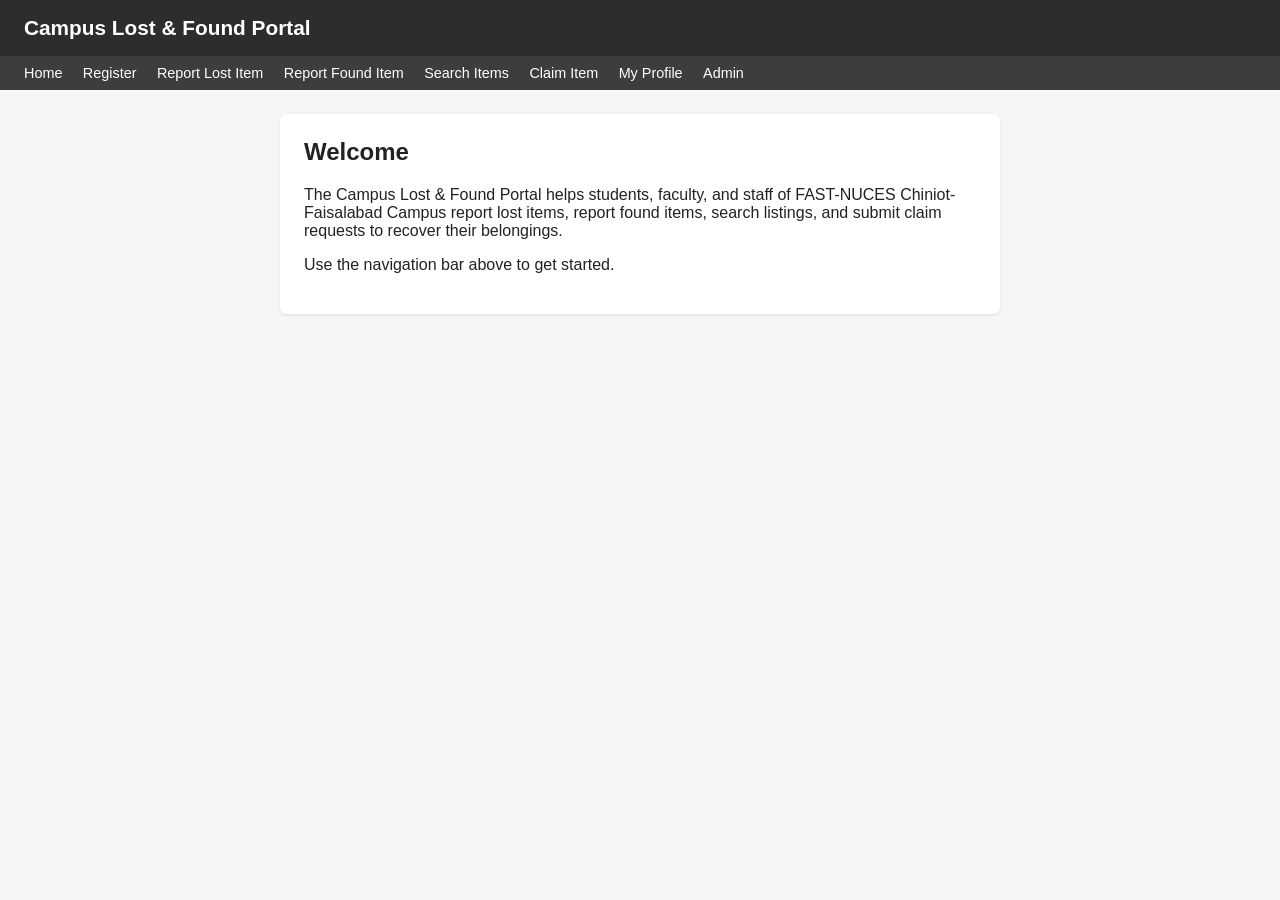
<file: index.html>
<!DOCTYPE html>
<html lang="en">
<head>
<meta charset="UTF-8">
<title>Campus Lost & Found Portal</title>
<link rel="stylesheet" href="css/style.css">
</head>
<body>
<header>
  <h1>Campus Lost & Found Portal</h1>
</header>
<nav>
  <a href="index.html">Home</a>
  <a href="pages/register.html">Register</a>
  <a href="pages/report-lost.html">Report Lost Item</a>
  <a href="pages/report-found.html">Report Found Item</a>
  <a href="pages/search.html">Search Items</a>
  <a href="pages/claim.html">Claim Item</a>
  <a href="pages/profile.html">My Profile</a>
  <a href="pages/admin.html">Admin</a>
</nav>
<main>
  <h2>Welcome</h2>
  <p>
    The Campus Lost & Found Portal helps students, faculty, and staff of
    FAST-NUCES Chiniot-Faisalabad Campus report lost items, report found items,
    search listings, and submit claim requests to recover their belongings.
  </p>
  <p>Use the navigation bar above to get started.</p>
</main>
</body>
</html>
</file>
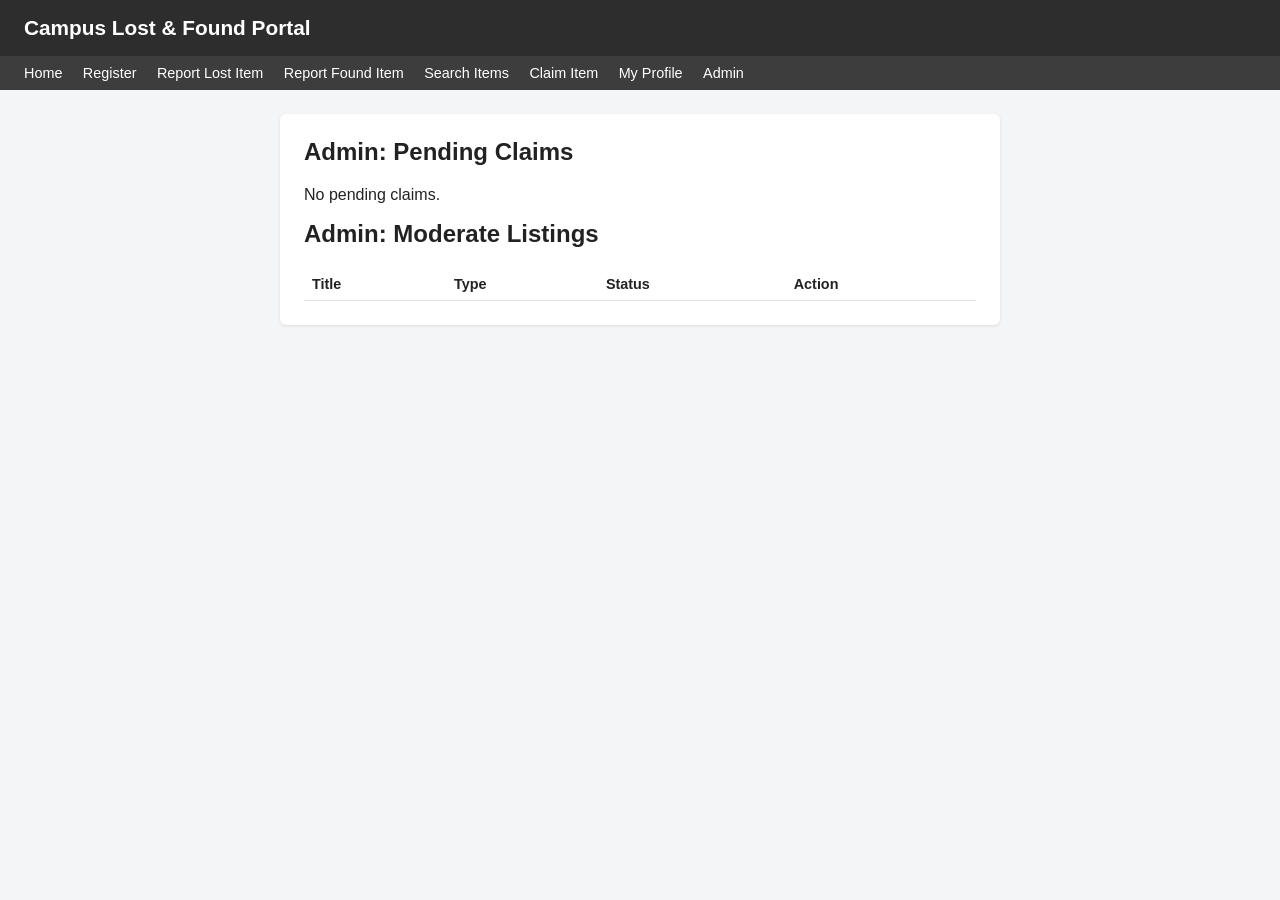
<file: pages/admin.html>
<!DOCTYPE html>
<html lang="en">
<head>
<meta charset="UTF-8">
<title>Admin - CLFP</title>
<link rel="stylesheet" href="../css/style.css">
</head>
<body>
<header><h1>Campus Lost & Found Portal</h1></header>
<nav>
  <a href="../index.html">Home</a>
  <a href="register.html">Register</a>
  <a href="report-lost.html">Report Lost Item</a>
  <a href="report-found.html">Report Found Item</a>
  <a href="search.html">Search Items</a>
  <a href="claim.html">Claim Item</a>
  <a href="profile.html">My Profile</a>
  <a href="admin.html">Admin</a>
</nav>
<main>
  <h2>Admin: Pending Claims</h2>
  <div id="claimsList"></div>

  <h2>Admin: Moderate Listings</h2>
  <table>
    <thead><tr><th>Title</th><th>Type</th><th>Status</th><th>Action</th></tr></thead>
    <tbody id="itemsBody"></tbody>
  </table>
</main>

<script src="../js/app.js"></script>
<script>
  function renderClaims() {
    const list = document.getElementById('claimsList');
    const claims = Store.getClaims().filter(c => c.status === 'Pending');
    const items = Store.getItems();
    list.innerHTML = '';
    if (claims.length === 0) {
      list.innerHTML = '<p>No pending claims.</p>';
      return;
    }
    claims.forEach(c => {
      const item = items.find(it => it.id === c.itemId);
      const div = document.createElement('div');
      div.className = 'card';
      div.innerHTML = `
        <strong>${item ? item.title : 'Unknown item'}</strong>
        <span class="badge">${c.status}</span><br>
        Claimant: ${c.claimant}<br>
        Proof: ${c.proof}<br>
        <button data-id="${c.id}" data-action="approve">Approve</button>
        <button data-id="${c.id}" data-action="reject">Reject</button>
      `;
      list.appendChild(div);
    });
    list.querySelectorAll('button').forEach(btn => {
      btn.addEventListener('click', () => {
        const id = btn.dataset.id;
        const action = btn.dataset.action;
        const claim = Store.getClaims().find(c => c.id === id);
        if (action === 'approve') {
          Store.updateClaim(id, { status: 'Approved' });
          Store.updateItem(claim.itemId, { status: 'Claimed' });
        } else {
          Store.updateClaim(id, { status: 'Rejected' });
          Store.updateItem(claim.itemId, { status: 'Active' });
        }
        renderClaims();
        renderItems();
      });
    });
  }

  function renderItems() {
    const body = document.getElementById('itemsBody');
    body.innerHTML = '';
    Store.getItems().forEach(it => {
      const row = document.createElement('tr');
      row.innerHTML = `
        <td>${it.title}</td><td>${it.type}</td><td>${it.status}</td>
        <td><button data-id="${it.id}">Remove Listing</button></td>
      `;
      body.appendChild(row);
    });
    body.querySelectorAll('button').forEach(btn => {
      btn.addEventListener('click', () => {
        Store.deleteItem(btn.dataset.id);
        renderItems();
      });
    });
  }

  renderClaims();
  renderItems();
</script>
</body>
</html>
</file>
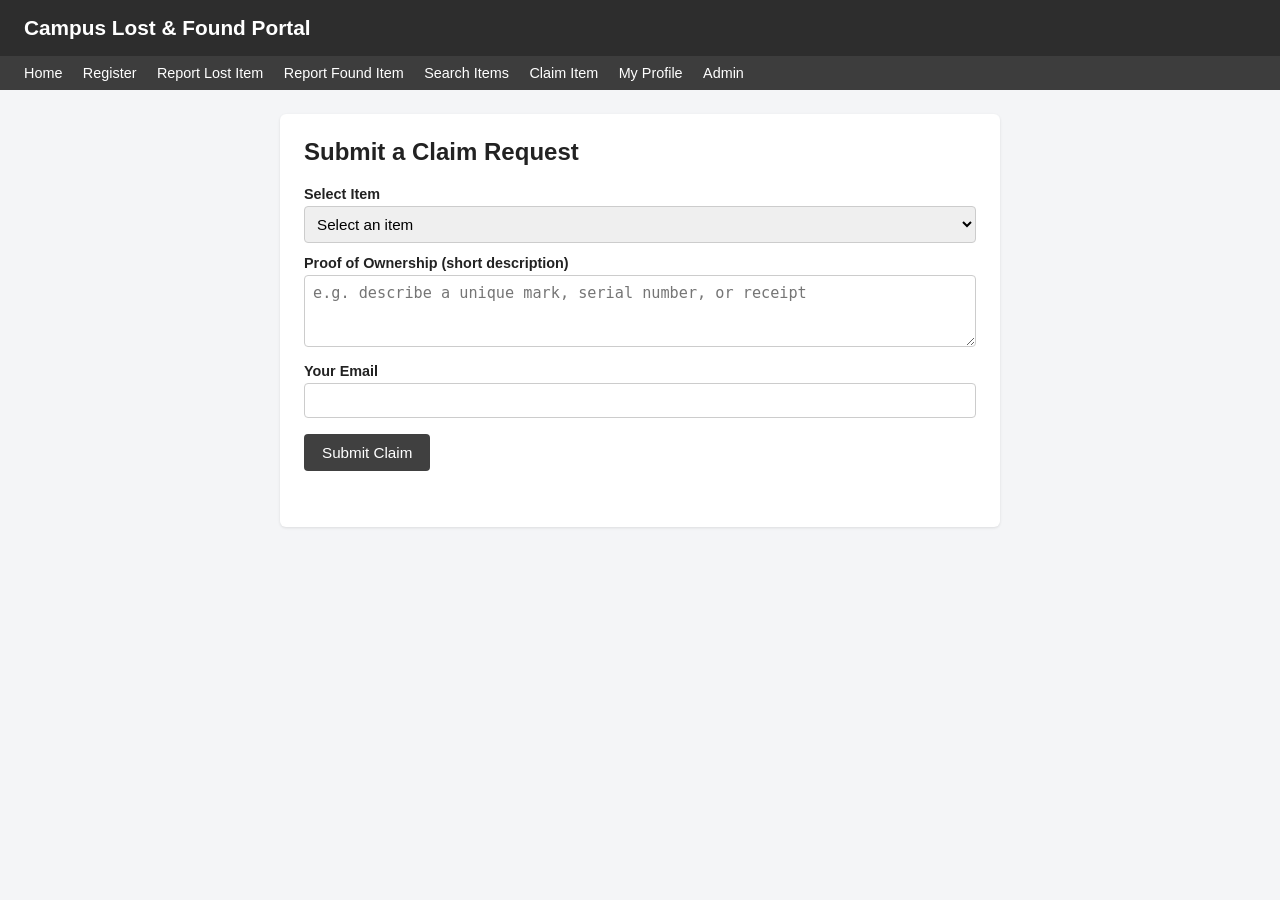
<file: pages/claim.html>
<!DOCTYPE html>
<html lang="en">
<head>
<meta charset="UTF-8">
<title>Claim Item - CLFP</title>
<link rel="stylesheet" href="../css/style.css">
</head>
<body>
<header><h1>Campus Lost & Found Portal</h1></header>
<nav>
  <a href="../index.html">Home</a>
  <a href="register.html">Register</a>
  <a href="report-lost.html">Report Lost Item</a>
  <a href="report-found.html">Report Found Item</a>
  <a href="search.html">Search Items</a>
  <a href="claim.html">Claim Item</a>
  <a href="profile.html">My Profile</a>
  <a href="admin.html">Admin</a>
</nav>
<main>
  <h2>Submit a Claim Request</h2>
  <form id="claimForm">
    <label for="itemSelect">Select Item</label>
    <select id="itemSelect" required></select>

    <label for="proof">Proof of Ownership (short description)</label>
    <textarea id="proof" rows="3" required placeholder="e.g. describe a unique mark, serial number, or receipt"></textarea>

    <label for="claimant">Your Email</label>
    <input type="email" id="claimant" required>

    <button type="submit">Submit Claim</button>
  </form>
  <div id="msg" class="msg"></div>
</main>

<script src="../js/app.js"></script>
<script>
  const select = document.getElementById('itemSelect');
  function loadItems() {
    select.innerHTML = '<option value="">Select an item</option>';
    Store.getItems().filter(it => it.status === 'Active').forEach(it => {
      const opt = document.createElement('option');
      opt.value = it.id;
      opt.textContent = `${it.title} (${it.type}, ${it.category})`;
      select.appendChild(opt);
    });
  }
  loadItems();

  const form = document.getElementById('claimForm');
  const msg = document.getElementById('msg');

  form.addEventListener('submit', function (e) {
    e.preventDefault();
    const itemId = select.value;
    if (!itemId) {
      showMessage(msg, 'Please select an item to claim.', 'error');
      return;
    }
    const claim = {
      itemId,
      proof: document.getElementById('proof').value.trim(),
      claimant: document.getElementById('claimant').value.trim(),
      date: new Date().toISOString().split('T')[0],
    };
    Store.saveClaim(claim);
    Store.updateItem(itemId, { status: 'Claim Pending' });
    showMessage(msg, 'Claim request submitted. An admin will review it shortly.', 'success');
    form.reset();
    loadItems();
  });
</script>
</body>
</html>
</file>
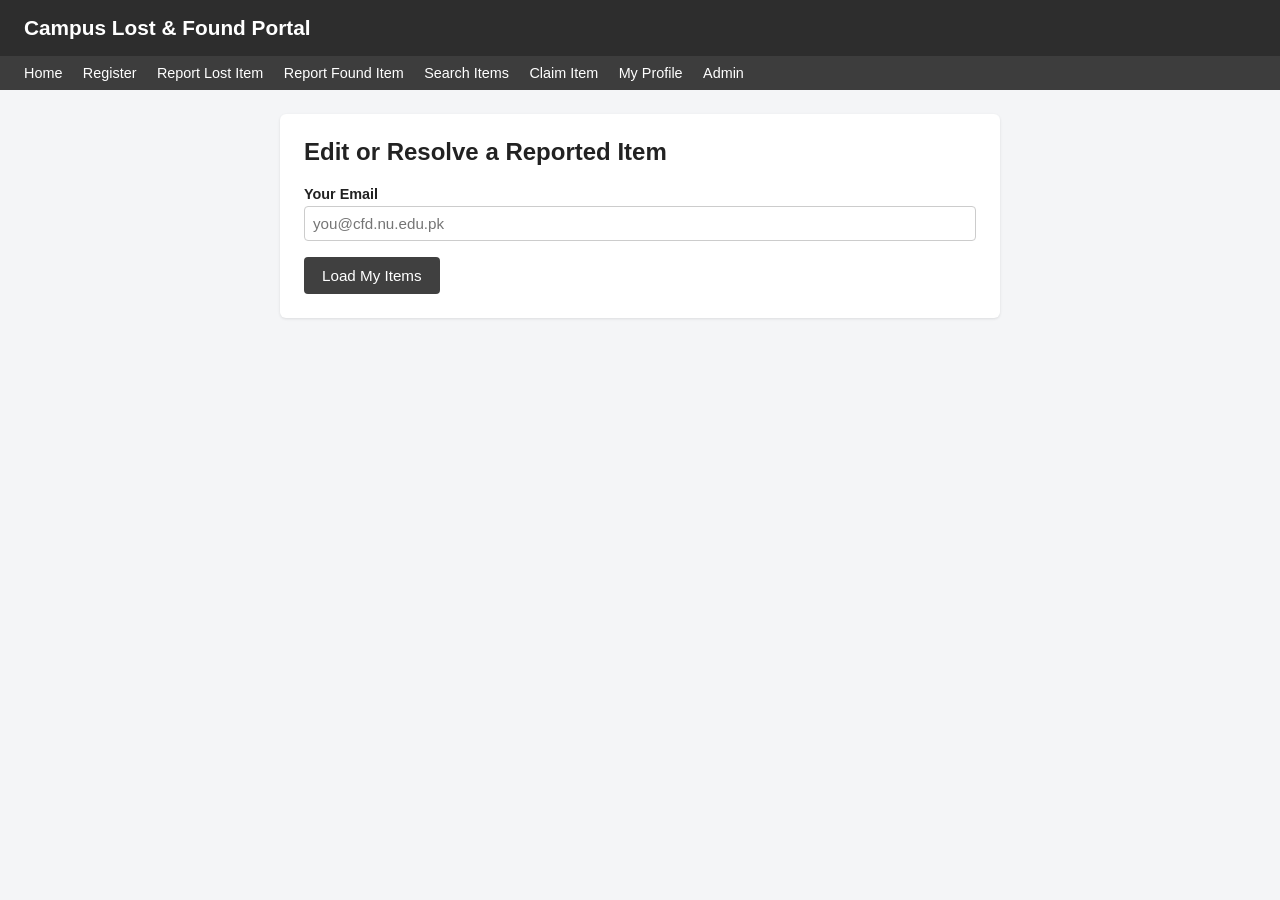
<file: pages/edit-item.html>
<!DOCTYPE html>
<html lang="en">
<head>
<meta charset="UTF-8">
<title>Edit My Item - CLFP</title>
<link rel="stylesheet" href="../css/style.css">
</head>
<body>
<header><h1>Campus Lost & Found Portal</h1></header>
<nav>
  <a href="../index.html">Home</a>
  <a href="register.html">Register</a>
  <a href="report-lost.html">Report Lost Item</a>
  <a href="report-found.html">Report Found Item</a>
  <a href="search.html">Search Items</a>
  <a href="claim.html">Claim Item</a>
  <a href="profile.html">My Profile</a>
  <a href="admin.html">Admin</a>
</nav>
<main>
  <h2>Edit or Resolve a Reported Item</h2>

  <label for="emailLookup">Your Email</label>
  <input type="email" id="emailLookup" placeholder="you@cfd.nu.edu.pk">
  <button id="lookupBtn">Load My Items</button>

  <div id="myItems"></div>
</main>

<script src="../js/app.js"></script>
<script>
  function render(email) {
    const myItems = Store.getItems().filter(it => it.reporter && it.reporter.toLowerCase() === email);
    const div = document.getElementById('myItems');
    if (myItems.length === 0) {
      div.innerHTML = '<p>No items found for this email.</p>';
      return;
    }
    div.innerHTML = myItems.map(it => `
      <div class="card">
        <strong>${it.title}</strong> <span class="badge">${it.status}</span><br>
        ${it.description}<br>
        <button data-id="${it.id}" data-action="resolve">Mark as Resolved</button>
        <button data-id="${it.id}" data-action="delete">Delete</button>
      </div>
    `).join('');

    div.querySelectorAll('button').forEach(btn => {
      btn.addEventListener('click', () => {
        if (btn.dataset.action === 'resolve') {
          Store.updateItem(btn.dataset.id, { status: 'Resolved' });
        } else {
          Store.deleteItem(btn.dataset.id);
        }
        render(email);
      });
    });
  }

  document.getElementById('lookupBtn').addEventListener('click', () => {
    const email = document.getElementById('emailLookup').value.trim().toLowerCase();
    render(email);
  });
</script>
</body>
</html>
</file>
<file: css/style.css>
/* Campus Lost & Found Portal - shared styles */
* { box-sizing: border-box; }

body {
  font-family: Segoe UI, Arial, sans-serif;
  margin: 0;
  background: #f4f5f7;
  color: #222;
}

header {
  background: #2d2d2d;
  color: #fff;
  padding: 16px 24px;
}

header h1 {
  margin: 0;
  font-size: 1.3rem;
}

nav {
  background: #3d3d3d;
  padding: 8px 24px;
}

nav a {
  color: #fff;
  text-decoration: none;
  margin-right: 16px;
  font-size: 0.9rem;
}

nav a:hover {
  text-decoration: underline;
}

main {
  max-width: 720px;
  margin: 24px auto;
  background: #fff;
  padding: 24px;
  border-radius: 6px;
  box-shadow: 0 1px 3px rgba(0,0,0,0.1);
}

h2 {
  margin-top: 0;
}

label {
  display: block;
  margin-top: 12px;
  font-weight: bold;
  font-size: 0.9rem;
}

input, select, textarea {
  width: 100%;
  padding: 8px;
  margin-top: 4px;
  border: 1px solid #ccc;
  border-radius: 4px;
  font-size: 0.95rem;
}

button {
  margin-top: 16px;
  background: #404040;
  color: #fff;
  border: none;
  padding: 10px 18px;
  border-radius: 4px;
  cursor: pointer;
  font-size: 0.95rem;
}

button:hover {
  background: #262626;
}

.msg {
  margin-top: 12px;
  padding: 10px;
  border-radius: 4px;
  font-size: 0.9rem;
}

.msg.success {
  background: #e3f6e5;
  color: #1a7a2e;
}

.msg.error {
  background: #fde7e7;
  color: #a21212;
}

table {
  width: 100%;
  border-collapse: collapse;
  margin-top: 16px;
}

th, td {
  text-align: left;
  padding: 8px;
  border-bottom: 1px solid #e0e0e0;
  font-size: 0.9rem;
}

.card {
  border: 1px solid #e0e0e0;
  border-radius: 6px;
  padding: 12px;
  margin-top: 12px;
}

.badge {
  display: inline-block;
  padding: 2px 8px;
  border-radius: 10px;
  font-size: 0.75rem;
  background: #e0e0e0;
}
</file>
